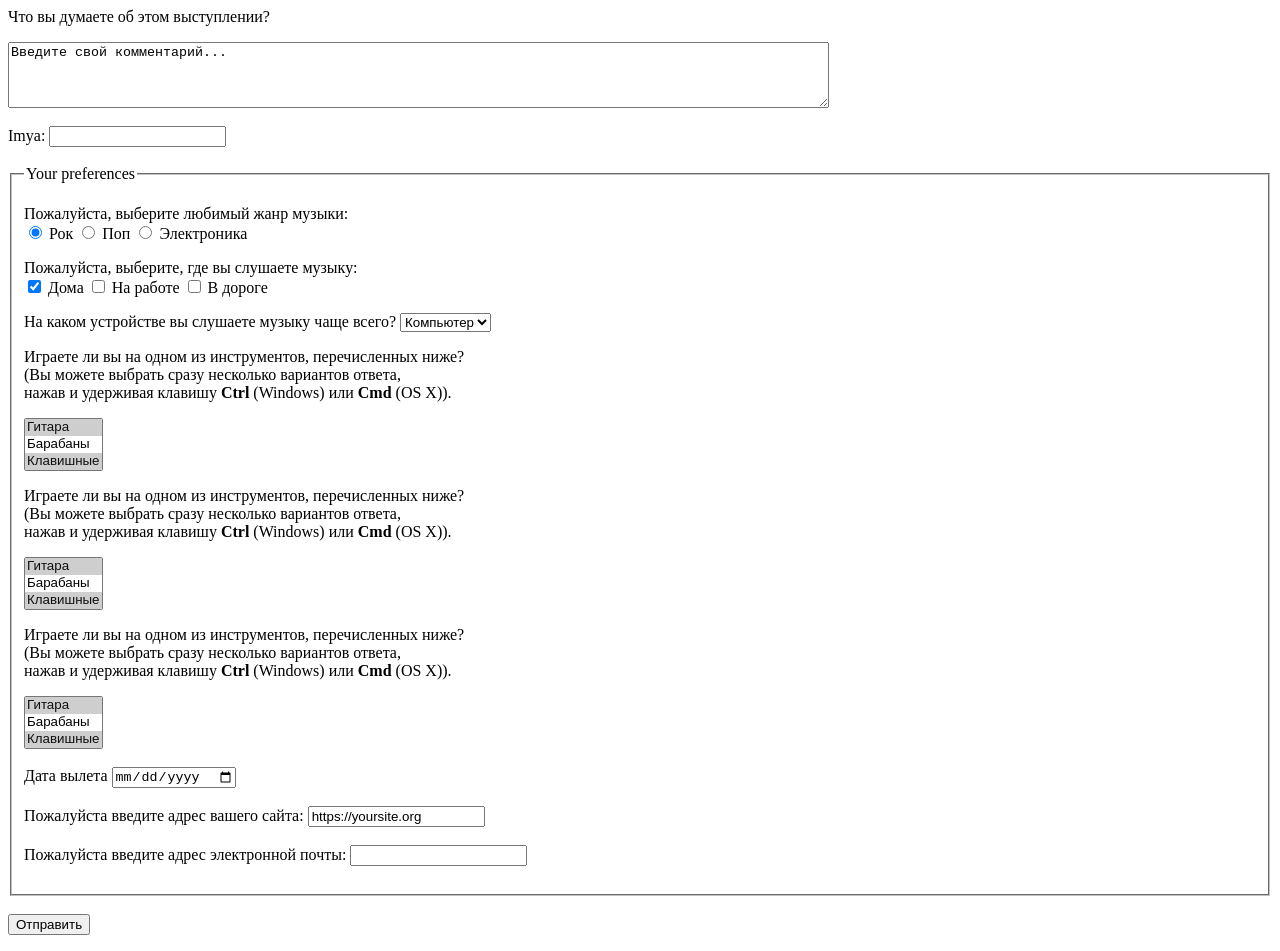
<file: form.html>
﻿<html>

<head>

<script> 
  try {
    if (window.self !== window.top) {
      document.documentElement.classList.add("inside-iframe");
    }
  } catch (error) {
    document.documentElement.classList.add("inside-iframe");
  }
</script>

<style>
		/* ubiraet prokrutku esli eta forma vstavlenna v druguty kak iframe.
		Sript vishe - dobavlyaet klass: inside-iframe esli forma vstavlenna kak iframe 
		i CSS dlya etogo klassa za preshaet scrolling */
		html.inside-iframe,
		html.inside-iframe body {
			overflow: hidden;
		}
  
		body {
			padding-top: var(--menu-height); /* высота меню */
		}
		
		header {
			position: relative;
		}		
		
		.main-menu {
			position: fixed;
			top: 0;
			left: 0;
			width: 100%;
			z-index: 1000; /* чтобы было поверх всего */
		    background: #d73;
		}
		

		
		.main-menu ul {
		    display: flex;          /* делаем горизонтально */
		    margin: 0;
		    padding: 0;
			height: var(--menu-height); /* высота меню */
		    list-style: none;       /* убираем точки */
		    align-items: center; /* центрируем элементы внутри */
		    background: var(--menu-background-color);
		    box-shadow: 0 2px 5px rgba(0,0,0,0.2);
		}
		

		.main-menu li {
		    height: 100%;
		}

		
		.main-menu a {
			display: flex;
		    align-items: center; /* центрируем элементы внутри */
		    padding: 0px 15px; /* отступы вокруг текста пункта меню 1-в/н 2-п/л */
			height: 100%;
		    text-decoration: none; /* чтобы не было подчеркивания */
		    text-shadow: 0 2px 2px rgba(0,0,0,0.2);
		    color: var(--menu-color);
		}
		
		
		.main-menu a:hover {
		    background: var(--menu-color);       /* эффект при наведении */
		    color: white;
			font-weight: bold;
		    text-shadow: 0 2px 2px rgba(0,0,0,0.4);
		    padding: 3px 18px; /* отступы вокруг текста пункта меню 1-в/н 2-п/л */
		    box-shadow: 0 5px 5px rgba(0,0,0,0.4);
		}
		
		
		thead th, tfoot th {
			background-color:  var(--menu-color);
			color: white;
		}
		
		tbody td,
		tbody th {
			background-color: var(--menu-background-color);;
			color: #222;
		}
		
		tbody th:first-child,
		tbody td:first-child {
			background-color: var(--menu-color);
			color: white;
		}

		tbody tr > :nth-child(3){
			background-color: white;
			color: var(--menu-color);
		}
		
		.double-line {
			border: none;
			border-top: 4px double black;
		}
		
	</style>


	<title>My form</title>
</head>

</body>

	<!--	soderjimoe formy -->
	<form id="testForm" method="post" action="http://unityhub.local/my_test/result.php">
		<p>Что вы думаете об этом выступлении?</p>
		<textarea name="comments" cols="100" rows="4">Введите свой комментарий...</textarea>
		
		<br>
		<br>
		<label for="username">Imya:</label>
		<input id="username" type="text" name="username" /> 

	
		<br>
		<br>
		<fieldset>
		<legend>Your preferences</legend>
			
			<p>Пожалуйста, выберите любимый жанр музыки:
				 <br>
				 <input type="radio" name="genre" value="rock" checked="checked" /> Рок
				 <input type="radio" name="genre" value="pop" /> Поп 
				 <input type="radio" name="genre" value="techno" /> Электроника
			</p>
			 
			<p>Пожалуйста, выберите, где вы слушаете музыку: <br />
				 <input type="checkbox" name="service" value="house" checked="checked" /> Дома
				 <input type="checkbox" name="service" value="work" /> На работе
				 <input type="checkbox" name="service" value="inroad" /> В дороге
			</p>
			
			<label>На каком устройстве вы слушаете музыку чаще всего?
				<select name="devices">
					<option value="ipod">iPod</option>
					<option value="radio">Радио</option>
					<option value="computer" selected>Компьютер</option>
				</select>
			</label>

			<p> Играете ли вы на одном из инструментов,
			 перечисленных ниже? <br>(Вы можете выбрать сразу
			 несколько вариантов ответа, <br> нажав и удерживая
			 клавишу <b>Ctrl</b> (Windows) или <b>Cmd</b>
			 (OS X)).</p>
			 <select name="instrumenty" size="3" multiple="multiple">
				 <option value="gitara" selected="selected">Гитара</option>
				 <option value="barabany">Барабаны</option>
				 <option value="klavishnye" selected="selected">Клавишные</option>
				 <option value="bas">Бас-гитара</option>
			 </select>

			<p> Играете ли вы на одном из инструментов,
			 перечисленных ниже? <br>(Вы можете выбрать сразу
			 несколько вариантов ответа, <br> нажав и удерживая
			 клавишу <b>Ctrl</b> (Windows) или <b>Cmd</b>
			 (OS X)).</p>
			 <select name="instrumenty" size="3" multiple="multiple">
				 <option value="gitara" selected="selected">Гитара</option>
				 <option value="barabany">Барабаны</option>
				 <option value="klavishnye" selected="selected">Клавишные</option>
				 <option value="bas">Бас-гитара</option>
			 </select>

			<p> Играете ли вы на одном из инструментов,
			 перечисленных ниже? <br>(Вы можете выбрать сразу
			 несколько вариантов ответа, <br> нажав и удерживая
			 клавишу <b>Ctrl</b> (Windows) или <b>Cmd</b>
			 (OS X)).</p>
			 <select name="instrumenty" size="3" multiple="multiple">
				 <option value="gitara" selected="selected">Гитара</option>
				 <option value="barabany">Барабаны</option>
				 <option value="klavishnye" selected="selected">Клавишные</option>
				 <option value="bas">Бас-гитара</option>
			 </select>
			
			<br> <br>
			<label for="depart">Дата вылета</label>
			<input id="depart" type="date" name="depart" required="required" /> 
			
			 <!-- lable bez id -->
			<br> <br>
			<label>Пожалуйста введите адрес вашего сайта:
				<input type="url" name="sait" value="https://yoursite.org" />
			</label>
			
			<br> <br>
			<label> Пожалуйста введите адрес электронной почты:
				<input type="email" name="email" />
			</label>
			
			<br>
			<br>
		</fieldset>
		
		<br>
		<button type="submit" name="buttonAction" value="submit">Отправить</button>
	
	
	</form>
	

</body>
</html>
</file>
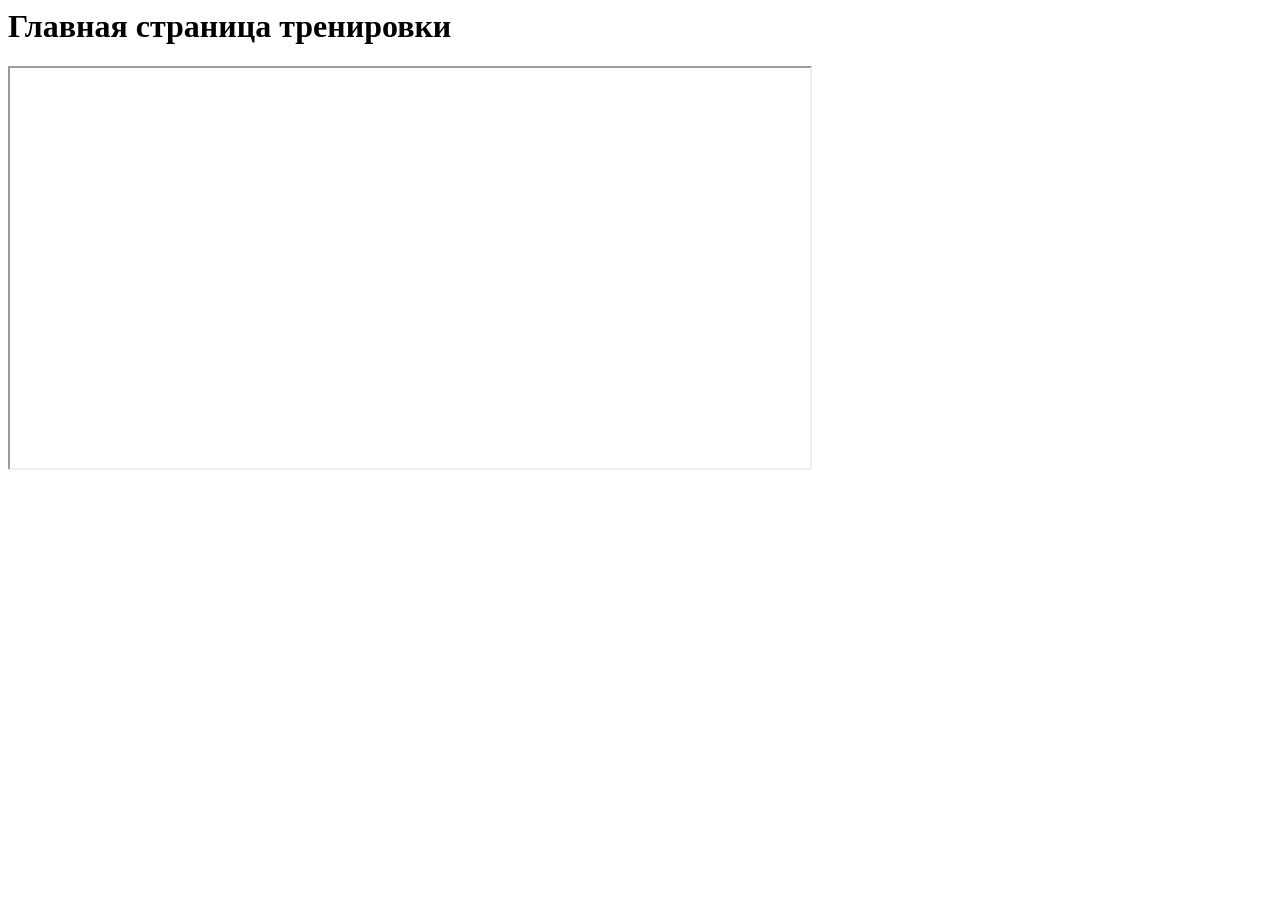
<file: Test_iframe.html>
﻿<html>

<head>
	<title>My iframe test form</title>
</head>

</body>

	<header>
	</header>

<h1>Главная страница тренировки</h1>

<iframe src="http://unity-hub.local/My_test/form.html"
        width="800" height="400" title="Test form">
</iframe

</body>
</html>
</file>
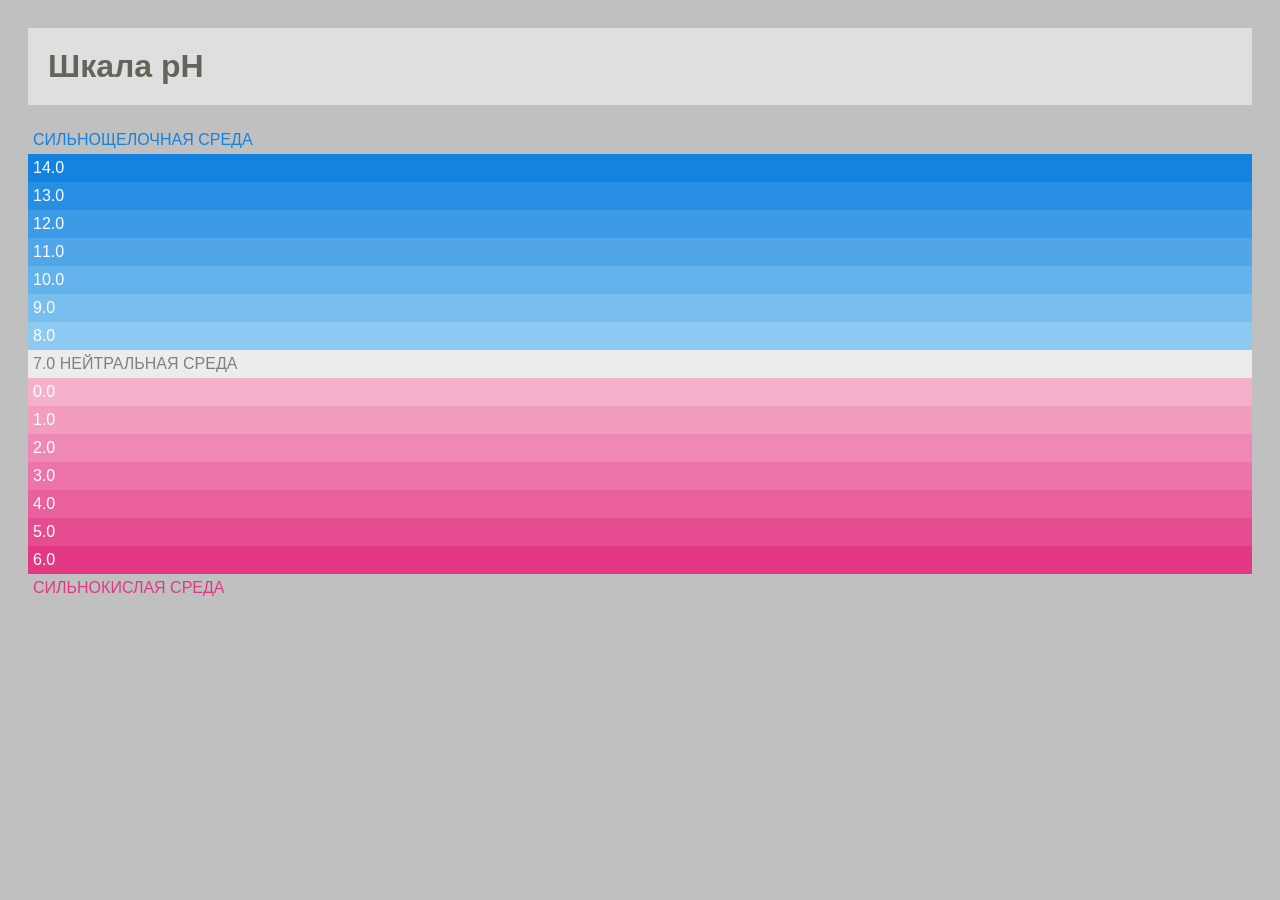
<file: forms/colours.html>
<html>
<head>
    <title>Цвет</title>
    <style type="text/css">
        body {
            background-color: silver;
            color: white;
            padding: 20px;
            font-family: Arial, Verdana, sans-serif;
        }

        h1 {
            background-color: #ffffff;
            background-color: hsla(0,100%,100%,0.5);
            color: #64645A;
            padding: inherit;
        }

        p {
            padding: 5px;
            margin: 0px;
        }
    </style>
</head>

 <body>
	<h1>Шкала pH</h1>
	<div id="ph-scale" class="ph-scale">
   </div>


    <script>
        const phScale = document.getElementById("ph-scale");

        /* Щелочная часть: стартовый цвет соответствует pH 8 */
        const ALKALINE_START = {
            red: 140,
            green: 202,
            blue: 242
        };

        const ALKALINE_STEP = {
            red: -20,
            green: -12,
            blue: -3
        };

        /* Кислотная часть: стартовый цвет соответствует pH 6 */
        const ACID_START = {
            red: 245,
            green: 176,
            blue: 204
        };

        const ACID_STEP = {
            red: -3,
            green: -20,
            blue: -12
        };


        /* Создаёт Цвет */
        function getColorRGB(stepNumber, coloursStart, coloursStep){
            const red = coloursStart.red + coloursStep.red * stepNumber;
            const green = coloursStart.green + coloursStep.green * stepNumber; 
            const blue = coloursStart.blue + coloursStep.blue * stepNumber;

            return `rgb(${red}, ${green}, ${blue})`;           
        }

        /* Создаёт строку шкалы pH */
        function addPhLevel(ph, description="", bgColor="silver",  textColor="white") {
            const paragraph = document.createElement("p");

            paragraph.className = "ph-level";
            paragraph.style.color = textColor;
            paragraph.style.backgroundColor = bgColor;

            paragraph.textContent = ph === ""
                ? description
                : `${ph.toFixed(1)} ${description}`;
            phScale.append(paragraph);

            return paragraph;
        }



        //    ЩЕЛОЧНАЯ ЧАСТЬ: pH 14–8 
        // =========================
        // Zagolovok 
        addPhLevel( "", "СИЛЬНОЩЕЛОЧНАЯ СРЕДА", undefined, getColorRGB(6, ALKALINE_START, ALKALINE_STEP));

        // Stroki pH 14–8 
        for (let stepNumber = 6; stepNumber >= 0; stepNumber--) {
            const ph = stepNumber + 8;
            addPhLevel(ph, "", getColorRGB(stepNumber, ALKALINE_START, ALKALINE_STEP));
        }


        //    НЕЙТРАЛЬНАЯ ЧАСТЬ: pH 7
        //    ========================= */
        addPhLevel(7, "НЕЙТРАЛЬНАЯ СРЕДА", "hsla(0, 100%, 100%, 0.7)", "gray");


        //    КИСЛОТНАЯ ЧАСТЬ: pH 6–0
        //    ========================= */
        // Stroki pH 6–0
        for (let stepNumber = 0; stepNumber <= 6; stepNumber++) {
            const ph = stepNumber;
            addPhLevel(ph, "", getColorRGB(stepNumber, ACID_START, ACID_STEP));
        }

        // Zagolovok 
        addPhLevel( "", "СИЛЬНОКИСЛАЯ СРЕДА", undefined, getColorRGB(6, ACID_START, ACID_STEP));
    </script>
</body>
</html>
</file>
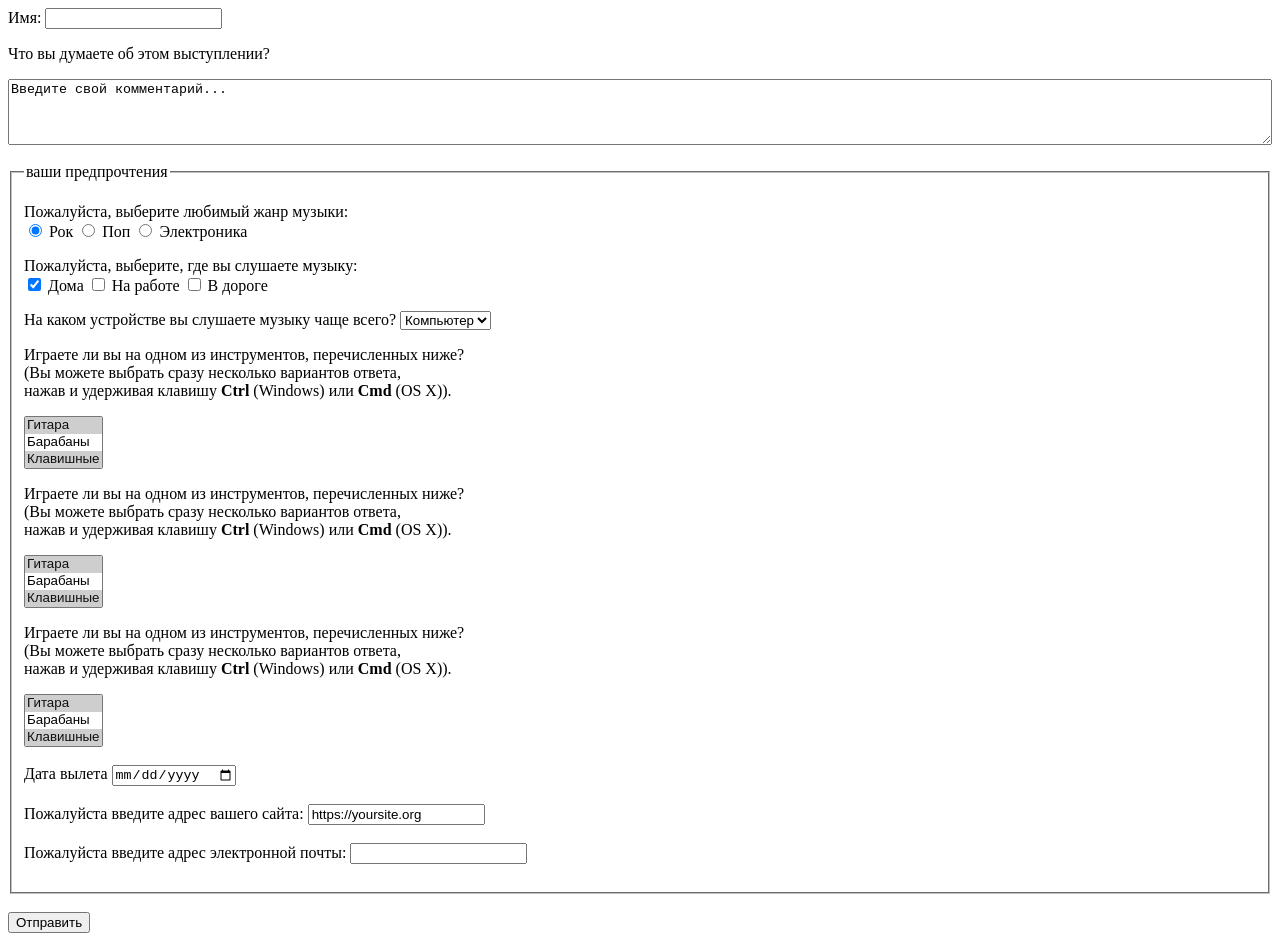
<file: forms/form.html>
﻿<html>

<head>

<script> 
  try {
    if (window.self !== window.top) {
      document.documentElement.classList.add("inside-iframe");
    }
  } catch (error) {
    document.documentElement.classList.add("inside-iframe");
  }
</script>

<style>
		/* ubiraet prokrutku esli eta forma vstavlenna v druguty kak iframe.
		Sript vishe - dobavlyaet klass: inside-iframe esli forma vstavlenna kak iframe 
		i CSS dlya etogo klassa za preshaet scrolling 
		html.inside-iframe,
		html.inside-iframe body {
			overflow: hidden;
		}
		*/
		
		
		/* ********************** */
		/* dlya avtoizmeneniya shirini "textarea" */ 
		textarea {
			width: 100%;
			max-width: 100%;
			box-sizing: border-box;
		}
		/* dlya avtoizmeneniya shirini "textarea" */ 
		/* ********************** */
		
	</style>


	<title>My form</title>
</head>

</body>

	<form id="testForm" method="post" action="../php/form-handler.php">
		<label for="username">Имя:</label>
		<input id="username" type="text" name="username" /> 

		<br>
		<p>Что вы думаете об этом выступлении?</p>
		<textarea name="comments" rows="4">Введите свой комментарий...</textarea>
		
	
		<br>
		<br>
		<fieldset>
		<legend>ваши предпрочтения</legend>
			
			<p>Пожалуйста, выберите любимый жанр музыки:
				 <br>
				 <input type="radio" name="genre" value="rock" checked="checked" /> Рок
				 <input type="radio" name="genre" value="pop" /> Поп 
				 <input type="radio" name="genre" value="techno" /> Электроника
			</p>
			 
			<p>Пожалуйста, выберите, где вы слушаете музыку: <br />
				 <input type="checkbox" name="service" value="house" checked="checked" /> Дома
				 <input type="checkbox" name="service" value="work" /> На работе
				 <input type="checkbox" name="service" value="inroad" /> В дороге
			</p>
			
			<label>На каком устройстве вы слушаете музыку чаще всего?
				<select name="devices">
					<option value="ipod">iPod</option>
					<option value="radio">Радио</option>
					<option value="computer" selected>Компьютер</option>
				</select>
			</label>

			<p> Играете ли вы на одном из инструментов,
			 перечисленных ниже? <br>(Вы можете выбрать сразу
			 несколько вариантов ответа, <br> нажав и удерживая
			 клавишу <b>Ctrl</b> (Windows) или <b>Cmd</b>
			 (OS X)).</p>
			 <select name="instrumenty" size="3" multiple="multiple">
				 <option value="gitara" selected="selected">Гитара</option>
				 <option value="barabany">Барабаны</option>
				 <option value="klavishnye" selected="selected">Клавишные</option>
				 <option value="bas">Бас-гитара</option>
			 </select>

			<p> Играете ли вы на одном из инструментов,
			 перечисленных ниже? <br>(Вы можете выбрать сразу
			 несколько вариантов ответа, <br> нажав и удерживая
			 клавишу <b>Ctrl</b> (Windows) или <b>Cmd</b>
			 (OS X)).</p>
			 <select name="instrumenty" size="3" multiple="multiple">
				 <option value="gitara" selected="selected">Гитара</option>
				 <option value="barabany">Барабаны</option>
				 <option value="klavishnye" selected="selected">Клавишные</option>
				 <option value="bas">Бас-гитара</option>
			 </select>

			<p> Играете ли вы на одном из инструментов,
			 перечисленных ниже? <br>(Вы можете выбрать сразу
			 несколько вариантов ответа, <br> нажав и удерживая
			 клавишу <b>Ctrl</b> (Windows) или <b>Cmd</b>
			 (OS X)).</p>
			 <select name="instrumenty" size="3" multiple="multiple">
				 <option value="gitara" selected="selected">Гитара</option>
				 <option value="barabany">Барабаны</option>
				 <option value="klavishnye" selected="selected">Клавишные</option>
				 <option value="bas">Бас-гитара</option>
			 </select>
			
			<br> <br>
			<label for="depart">Дата вылета</label>
			<input id="depart" type="date" name="depart" required="required" /> 
			
			 <!-- lable bez id -->
			<br> <br>
			<label>Пожалуйста введите адрес вашего сайта:
				<input type="url" name="sait" value="https://yoursite.org" />
			</label>
			
			<br> <br>
			<label> Пожалуйста введите адрес электронной почты:
				<input type="email" name="email" />
			</label>
			
			<br>
			<br>
		</fieldset>
		
		<br>
		<button type="submit" name="buttonAction" value="submit">Отправить</button>
	
	
	</form>
	

</body>
</html>
</file>
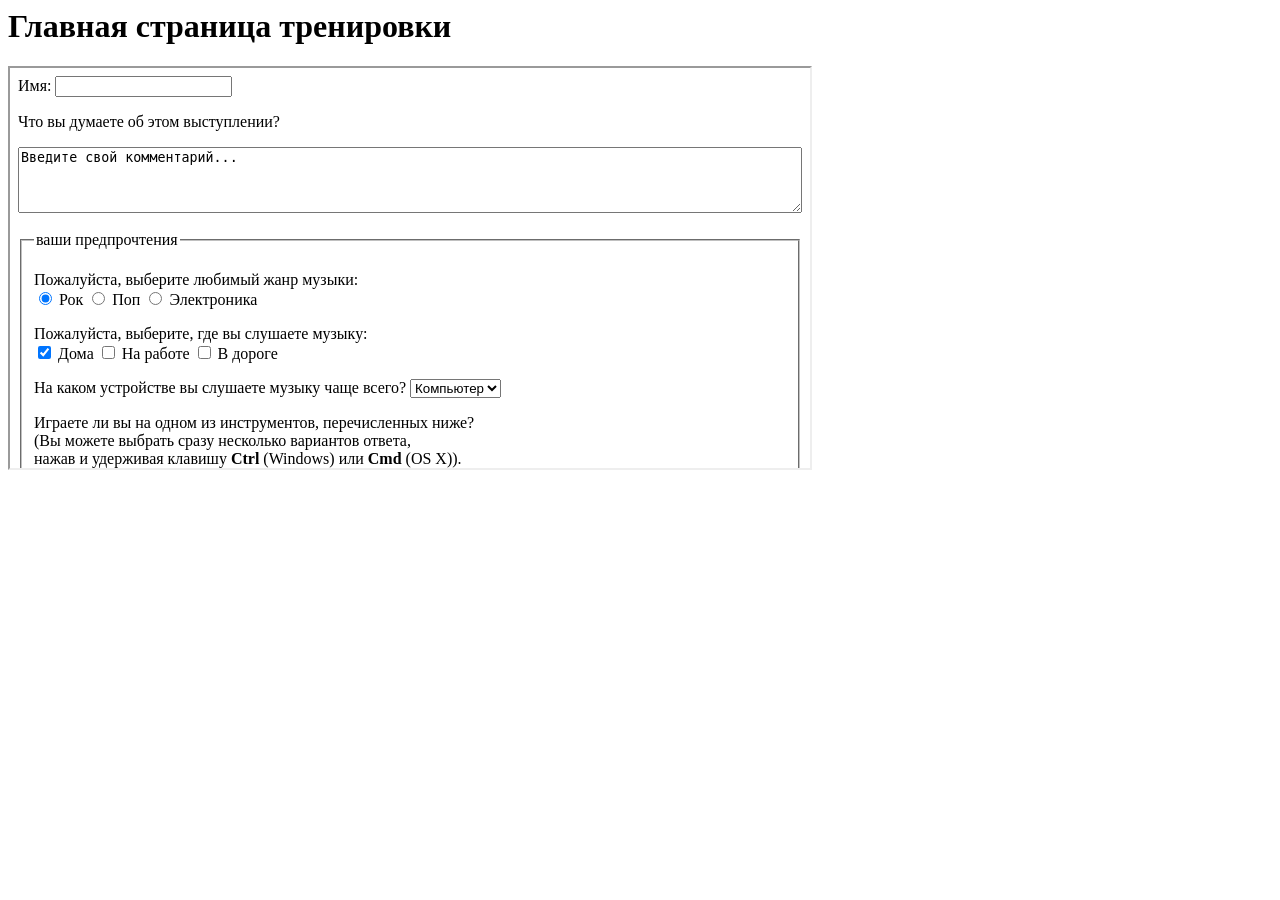
<file: forms/Test_iframe.html>
﻿<html>

<head>
	<title>My iframe test form</title>
</head>

</body>

	<header>
	</header>

<h1>Главная страница тренировки</h1>

<iframe src="../forms/form.html"
        width="800" height="400" title="Test form">
</iframe

</body>
</html>
</file>
